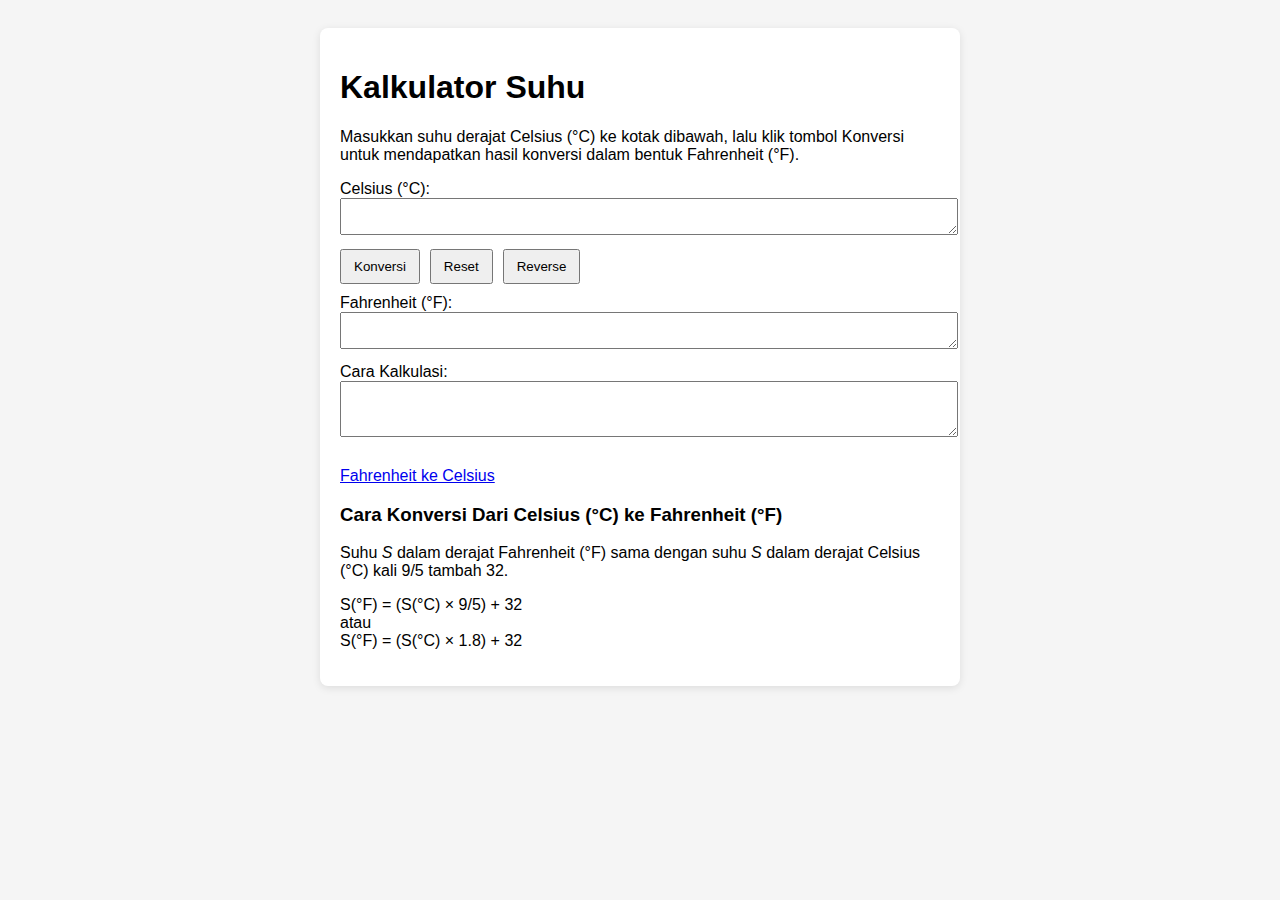
<file: Tugas(1)/index.html>
<!DOCTYPE html>
<html lang="id">
<head>
  <meta charset="UTF-8" />
  <meta name="viewport" content="width=device-width, initial-scale=1.0" />
  <title>Kalkulator Suhu</title>
  <link rel="stylesheet" href="css/style.css" />
</head>
<body>
  <div class="container">
    <h1>Kalkulator Suhu</h1>
<p>Masukkan suhu derajat Celsius (°C) ke kotak dibawah, lalu klik tombol Konversi untuk mendapatkan hasil konversi dalam bentuk Fahrenheit (°F).</p>

    <label for="celsius">Celsius (°C):</label>
    <textarea id="celsius" rows="1"></textarea>

    <div class="buttons">
      <button onclick="convert()">Konversi</button>
      <button onclick="reset()">Reset</button>
      <button onclick="reverse()">Reverse</button>
    </div>

    <label for="fahrenheit">Fahrenheit (°F):</label>
    <textarea id="fahrenheit" rows="1" readonly></textarea>

    <label for="explanation">Cara Kalkulasi:</label>
    <textarea id="explanation" rows="2" readonly></textarea>

    <p><a href="#" onclick="reverse()">Fahrenheit ke Celsius</a></p>
    <h3>Cara Konversi Dari Celsius (°C) ke Fahrenheit (°F)</h3>
    <p>
      Suhu <i>S</i> dalam derajat Fahrenheit (°F) sama dengan suhu <i>S</i> dalam derajat Celsius (°C) kali 9/5 tambah 32.
    </p>
    <p>S(°F) = (S(°C) × 9/5) + 32<br />atau<br />S(°F) = (S(°C) × 1.8) + 32</p>
  </div>

  <script src="js/script.js"></script>
</body>
</html>
</file>
<file: Tugas(1)/css/style.css>
body {
  font-family: Arial, sans-serif;
  background-color: #f5f5f5;
  padding: 20px;
}

.container {
  max-width: 600px;
  margin: auto;
  background: white;
  padding: 20px;
  border-radius: 8px;
  box-shadow: 0 2px 8px rgba(0,0,0,0.1);
}

textarea {
  width: 100%;
  font-size: 16px;
  padding: 8px;
  margin-bottom: 10px;
  resize: both; /* atau hilangkan saja baris ini untuk default resize */
}

.buttons {
  display: flex;
  gap: 10px;
  margin-bottom: 10px;
}

button {
  padding: 8px 12px;
  cursor: pointer;
}
</file>
